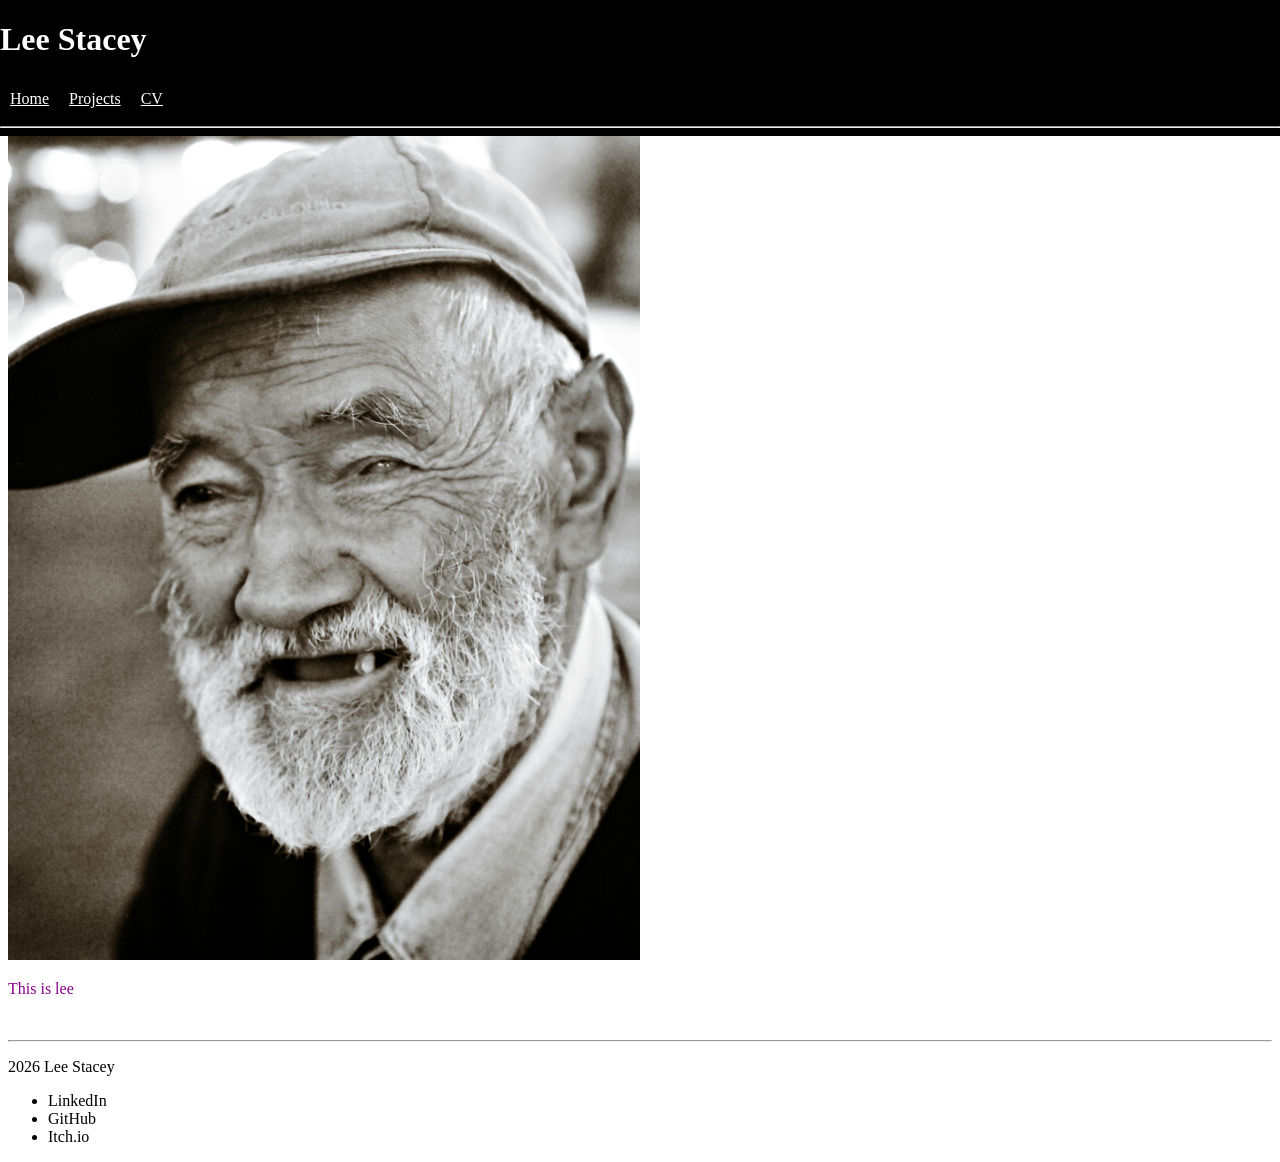
<file: index.html>
<!DOCTYPE html>
<html lang="en">
    <head>
        <meta charset="utf-8">
        <title>Lee Stacey | Home</title>
        <link href="styles.css" type="text/css" rel="stylesheet">
    </head>
    <body>
        <header>
            <h1>Lee Stacey</h1>
            <nav>
                <ul class="nav-bar">
                    <li><a href="#">Home</a></li>
                    <li><a href="projects.html">Projects</a></li>
                    <li><a href="cv.html">CV</a></li>
                </ul>
            </nav>
            <hr>

        </header>
        <main>
            <img src="assets/pexels-davegarcia-27309472.jpg"
            alt="Photo of Lee"
            width="50%">
            <p>This is lee</p>

        </main>
        <footer>
            <br>
            <hr>
            <p>2026 Lee Stacey</p>
            <nav>
                <ul>
                    <li><a>LinkedIn</a></li>
                    <li><a>GitHub</a></li>
                    <li><a>Itch.io</a></li>
                </ul>
            </nav>
        </footer>

    </body>
</html>
</file>
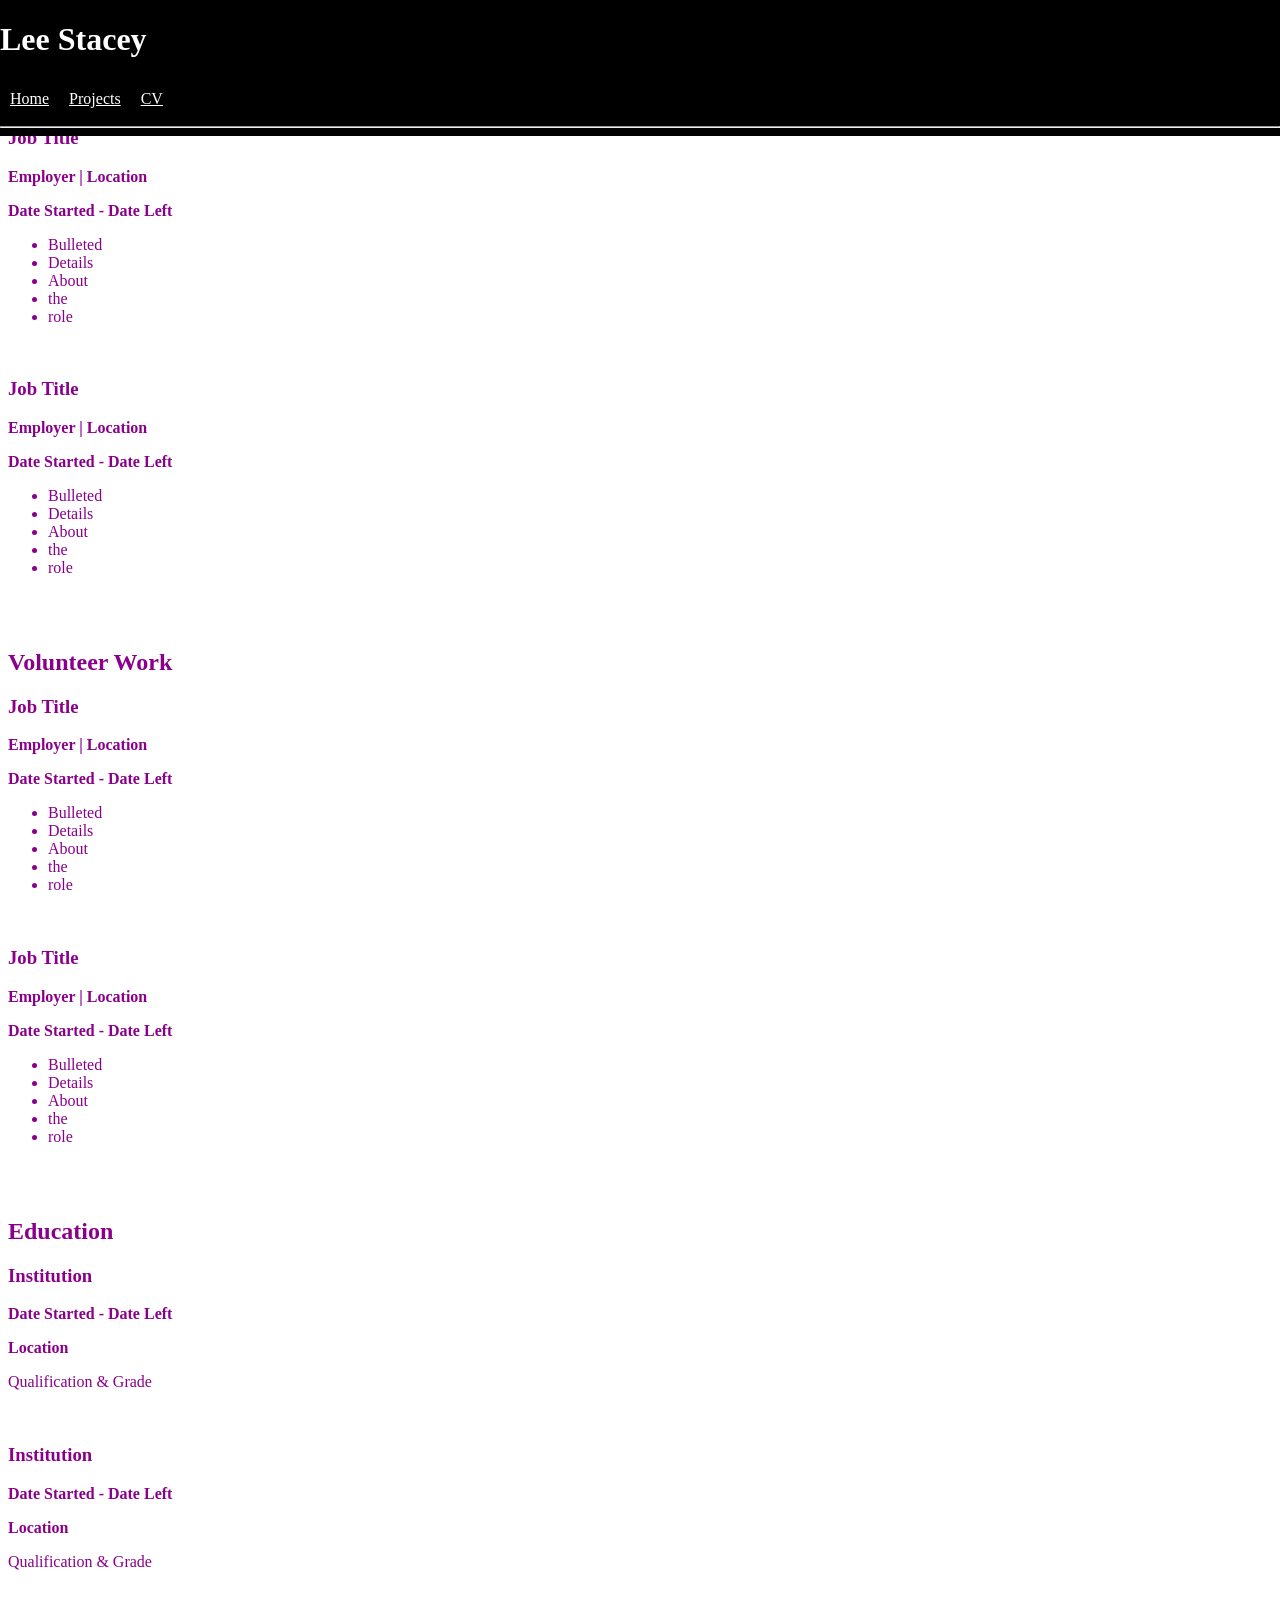
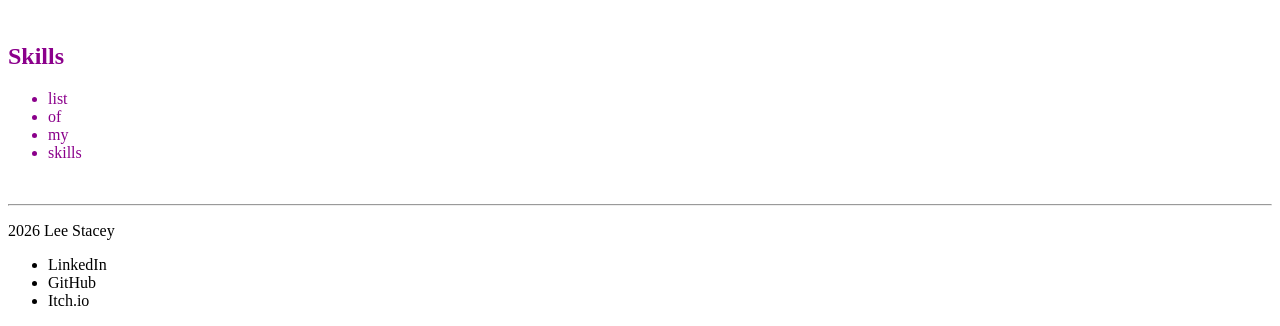
<file: cv.html>
<!DOCTYPE html>
<html lang="en">
    <head>
        <meta charset="utf-8">
        <title>Lee Stacey | CV</title>
        <link href="styles.css" type="text/css" rel="stylesheet">
    </head>
    <body>
        <header>
            <h1>Lee Stacey</h1>
            <nav>
                <ul class="nav-bar">
                    <li><a href="index.html">Home</a></li>
                    <li><a href="projects.html">Projects</a></li>
                    <li><a href="#">CV</a></li>
                </ul>
            </nav>
            <hr>

        </header>
        <main>
            <h1>CV</h1>
            <section>
                <h2>Employment History </h2>
                <article>
                    <h3>Job Title</h3>
                    <p><strong>Employer | Location</strong></p>
                    <p><strong>Date Started - Date Left</strong></p>
                    <p><ul>
                        <li>Bulleted</li>
                        <li>Details</li>
                        <li>About</li>
                        <li>the</li>
                        <li>role</li>
                    </ul></p>
                    <br>
                </article>

                <article>
                    <h3>Job Title</h3>
                    <p><strong>Employer | Location</strong></p>
                    <p><strong>Date Started - Date Left</strong></p>
                    <p><ul>
                        <li>Bulleted</li>
                        <li>Details</li>
                        <li>About</li>
                        <li>the</li>
                        <li>role</li>
                    </ul></p>
                    <br>
                </article>
                <br>
            </section>

            <section>
                <h2>Volunteer Work</h2>
                <article>
                    <h3>Job Title</h3>
                    <p><strong>Employer | Location</strong></p>
                    <p><strong>Date Started - Date Left</strong></p>
                    <p><ul>
                        <li>Bulleted</li>
                        <li>Details</li>
                        <li>About</li>
                        <li>the</li>
                        <li>role</li>
                    </ul></p>
                    <br>
                </article>

                <article>
                    <h3>Job Title</h3>
                    <p><strong>Employer | Location</strong></p>
                    <p><strong>Date Started - Date Left</strong></p>
                    <p><ul>
                        <li>Bulleted</li>
                        <li>Details</li>
                        <li>About</li>
                        <li>the</li>
                        <li>role</li>
                    </ul></p>
                    <br>
                </article>
                <br>
            </section>

            <section>
                <h2>Education</h2>
                <article>
                    <h3>Institution</h3>
                    <p><strong>Date Started - Date Left</strong></p>
                    <p><strong>Location</strong></p>
                    <p>Qualification & Grade</p>
                    <br>
                </article>

                <article>
                    <h3>Institution</h3>
                    <p><strong>Date Started - Date Left</strong></p>
                    <p><strong>Location</strong></p>
                    <p>Qualification & Grade</p>
                    <br>
                </article>
                <br>
            </section>

            <section>
                <h2>Skills</h2>
                <p><ul>
                    <li>list</li>
                    <li>of</li>
                    <li>my</li>
                    <li>skills</li>
                </ul></p>
            </section>

        </main>

        <footer>
            <br>
            <hr>
            <p>2026 Lee Stacey</p>
            <nav>
                <ul>
                    <li><a>LinkedIn</a></li>
                    <li><a>GitHub</a></li>
                    <li><a>Itch.io</a></li>
                </ul>
            </nav>
        </footer>

    </body>

</html>
</file>
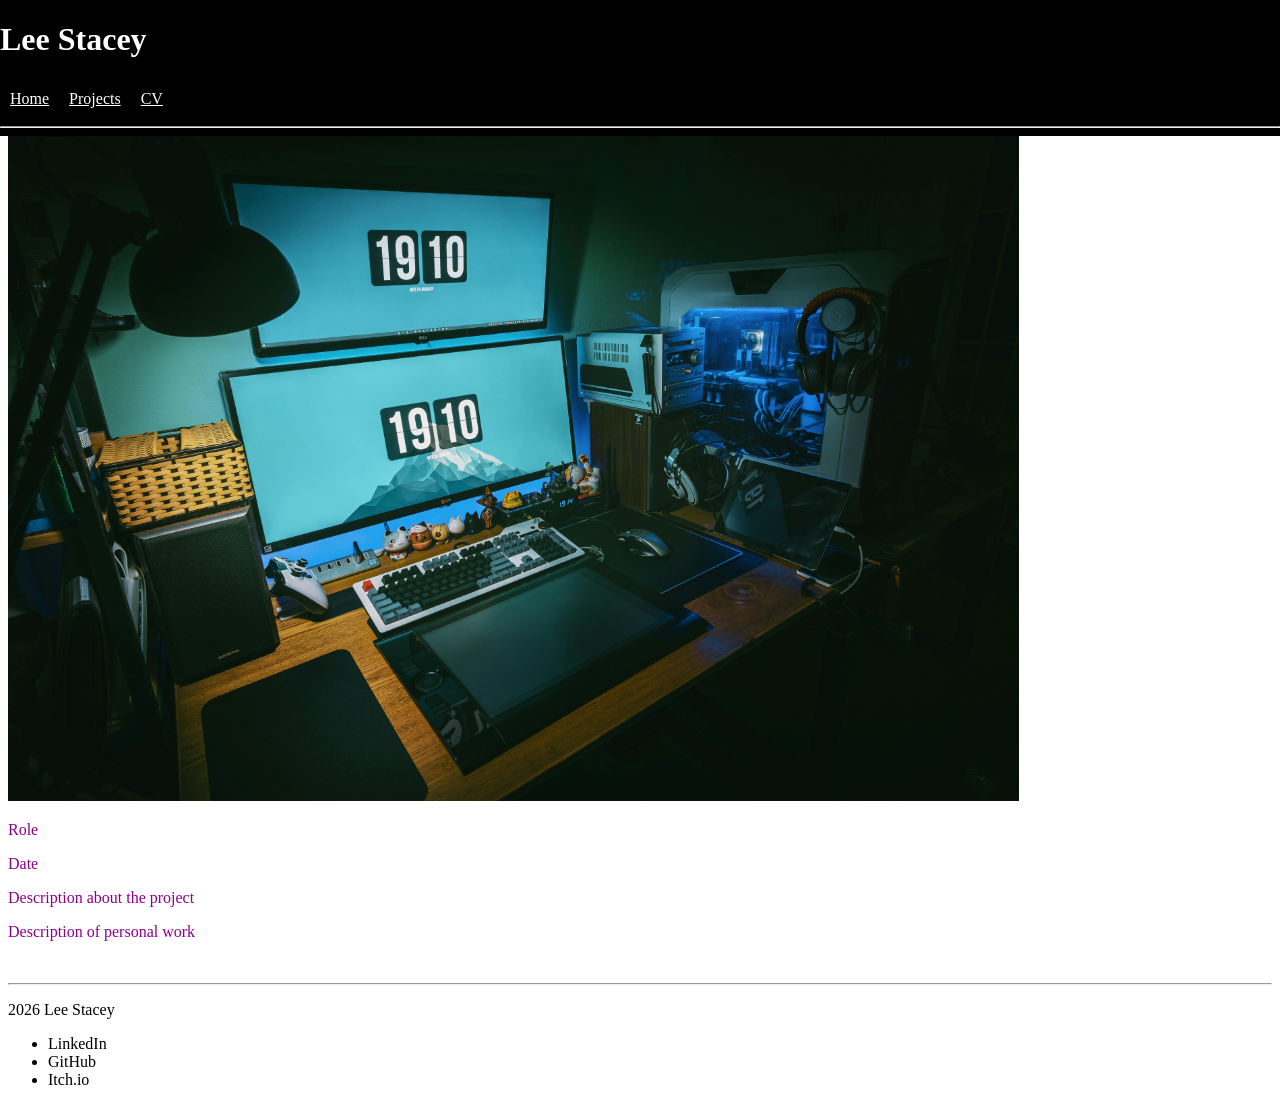
<file: projects.html>
<!DOCTYPE html>
<html lang="en">
    <head>
        <meta charset="utf-8">
        <title>Lee Stacey | Projects</title>
        <link href="styles.css" type="text/css" rel="stylesheet">
    </head>
    <body>
        <header>
            <h1>Lee Stacey</h1>
            <nav>
                <ul class="nav-bar">
                    <li><a href="index.html">Home</a></li>
                    <li><a href="#">Projects</a></li>
                    <li><a href="cv.html">CV</a></li>
                </ul>
            </nav>
            <hr>

        </header>
        <main>
            <h1>Projects</h1>
            <article>
                <h2>Project Title</h2>
                <img src="assets/Project1.jpg" alt="Photo of project" width="80%">
                <p>Role</p>
                <p>Date</p>
                <p>Description about the project</p>
                <p>Description of personal work</p>
            </article>

        </main>

        <footer>
            <br>
            <hr>
            <p>2026 Lee Stacey</p>
            <nav>
                <ul>
                    <li><a>LinkedIn</a></li>
                    <li><a>GitHub</a></li>
                    <li><a>Itch.io</a></li>
                </ul>
            </nav>
        </footer>

    </body>
</html>
</file>
<file: styles.css>
header{
    background-color: black;
    color: white;
    width:100%;
    left: 0;
    right: 0;
    position: fixed;
    top: 0;
    margin: auto;
}

.nav-bar{
    list-style-type: none;
    margin: 0;
    padding: 0;
    overflow: hidden;
}

.nav-bar > li{
    float: left;
    padding: 10px;
}

.nav-bar > li > a{
    color: white;
}

main {
    color: darkmagenta;
}
</file>
